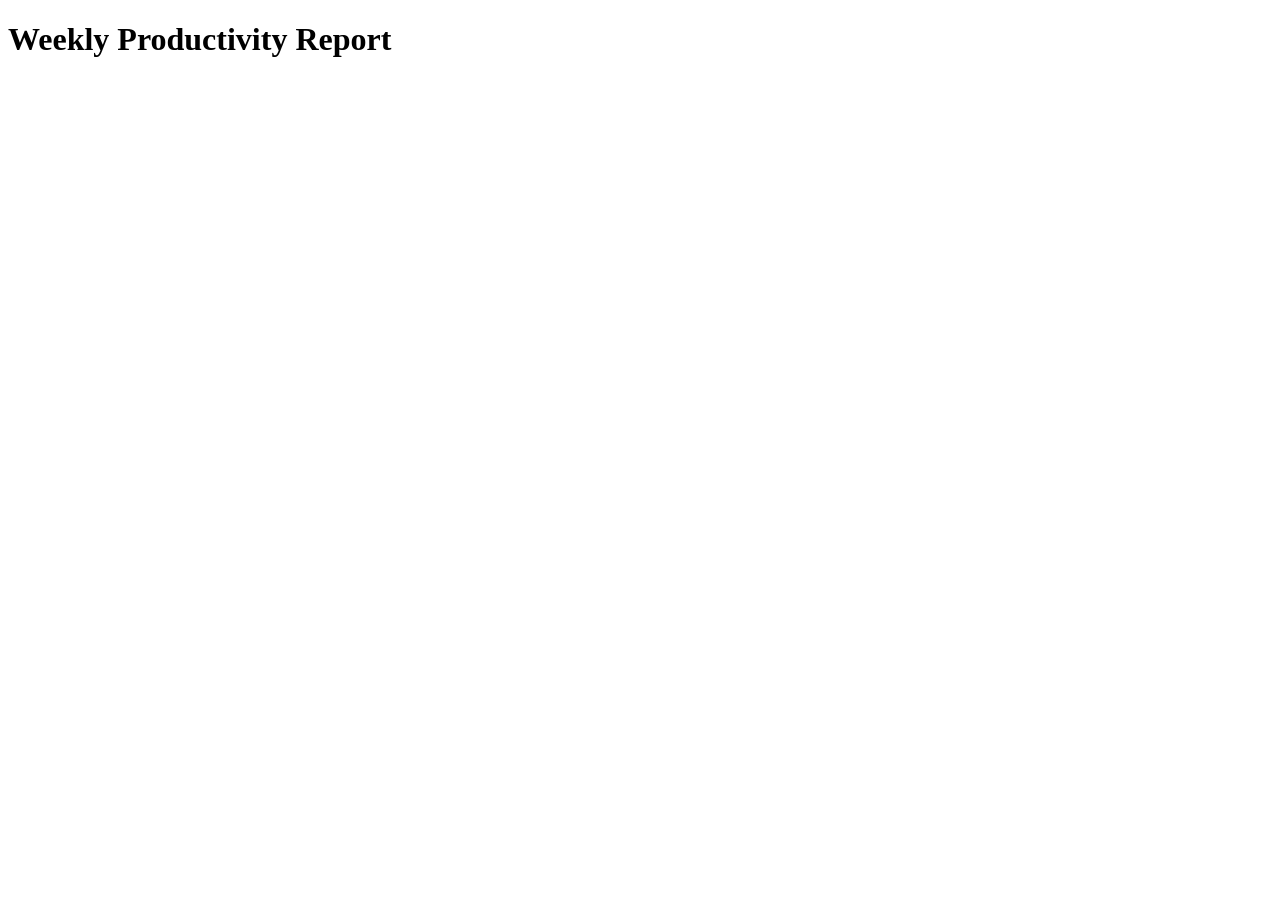
<file: dashboard/index.html>
<!DOCTYPE html>
<html>
<head>
  <title>Productivity Dashboard</title>
</head>
<body>
  <h1>Weekly Productivity Report</h1>
  <pre id="output"></pre>
  <script>
    fetch('http://localhost:3000/report')
      .then(res => res.json())
      .then(data => document.getElementById('output').textContent = JSON.stringify(data, null, 2));
  </script>
</body>
</html>
</file>
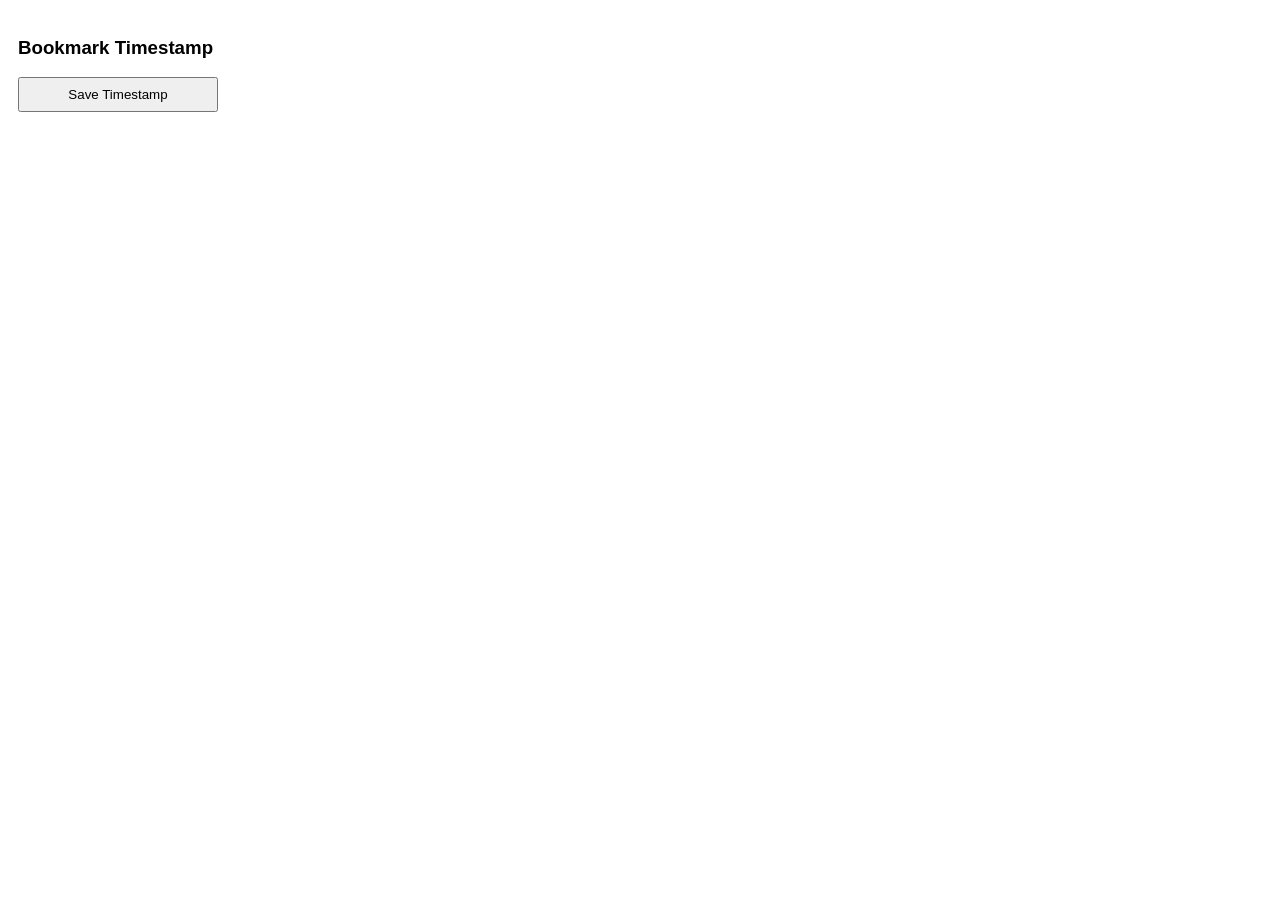
<file: popup.html>
<!DOCTYPE html>
<html>
<head>
  <title>Productivity Tracker</title>
  <link rel="stylesheet" href="popup.css">
</head>
<body>
  <h3>Bookmark Timestamp</h3>
  <button id="save">Save Timestamp</button>
  <script src="popup.js"></script>
</body>
</html>
</file>
<file: popup.css>
body { font-family: Arial; padding: 10px; width: 200px; }
button { padding: 8px; width: 100%; }
</file>
